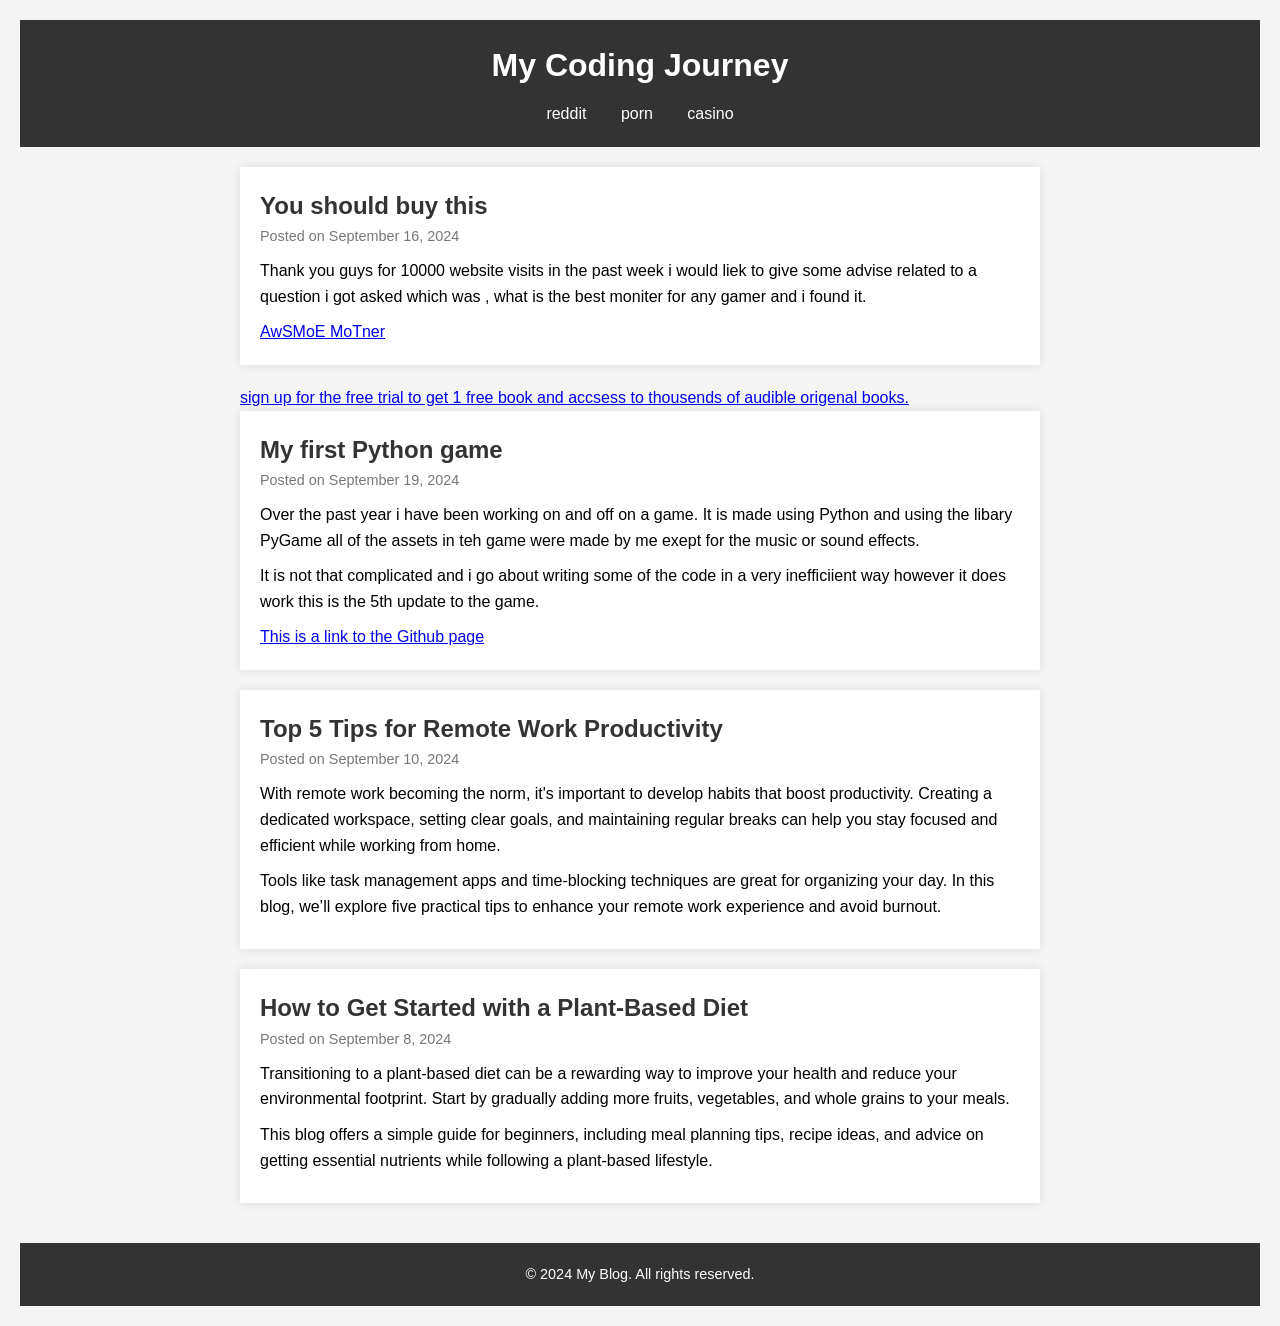
<file: index.html>
<!DOCTYPE html>
<html lang="en">
<head>
    <meta charset="UTF-8">
    <meta name="viewport" content="width=device-width, initial-scale=1.0">
    <meta http-equiv="X-UA-Compatible" content="ie=edge">
    <title>My Coding Journey/title></title>
    <link rel="stylesheet" href="styles.css">
</head>
<body>
    <header>
        <h1>My Coding Journey</h1>
        <nav>
            <ul>
                <li><a href="reddit.html">reddit</a></li>
                <li><a href="porn.html">porn</a></li>
                <li><a href="casino.html">casino</a></li>
            </ul>
        </nav>
    </header>

    <main>
        <article>
            <h2>You should buy this</h2>
            <p>Posted on September 16, 2024</p>
            <p>Thank you guys for 10000 website visits in the past week i would liek to give some advise related to a question i got asked which was , what is the best moniter for any gamer and i found it.</p>
            <a href="https://www.amazon.co.uk/ASUS-Dis-PG27AQDM-OLED-Black/dp/B0BXY85B9F?pd_rd_w=MRvQj&content-id=amzn1.sym.d63274d0-bf52-45e7-ae69-2bcf85c5865c%3Aamzn1.symc.ca948091-a64d-450e-86d7-c161ca33337b&pf_rd_p=d63274d0-bf52-45e7-ae69-2bcf85c5865c&pf_rd_r=PBSR7X695J5PB9EGAXJJ&pd_rd_wg=eJMsI&pd_rd_r=a434e649-528f-452a-aaed-c18331b58e50&pd_rd_i=B0BXY85B9F&linkCode=ll1&tag=chaositys-21&linkId=92d1719d8eb6f0ba9040e1ef6fb77b68&language=en_GB&ref_=as_li_ss_tl" target="_blank">AwSMoE MoTner </a>

        </article>
        <a href="https://www.amazon.co.uk/hz/audible/mlp?ie=UTF8&ASIN=B00OPA2XFG&actionCode=AMN30DFT1Bk06604291990WX&tag=chaositys-21"target="_blank">sign up for the free trial to get 1 free book and accsess to thousends of audible origenal books.</a>
        <article>
            <h2>My first Python game</h2>
            <p>Posted on September 19, 2024</p>
            <p>Over the past year i have been working on and off on a game. It is made using Python and using the libary PyGame all of the assets in teh game were made by me exept for the music or sound effects.</p>
            <p>It is not that complicated and i go about writing some of the code in a very inefficiient way however it does work this is the 5th update to the game.</p>
            <a href ="https://github.com/chaositys/Pygame_game">This is a link to the Github page</a>
        </article>


        <article>
            <h2>Top 5 Tips for Remote Work Productivity</h2>
            <p>Posted on September 10, 2024</p>
            <p>With remote work becoming the norm, it's important to develop habits that boost productivity. Creating a dedicated workspace, setting clear goals, and maintaining regular breaks can help you stay focused and efficient while working from home.</p>
            <p>Tools like task management apps and time-blocking techniques are great for organizing your day. In this blog, we’ll explore five practical tips to enhance your remote work experience and avoid burnout.</p>
        </article>


        <article>
            <h2>How to Get Started with a Plant-Based Diet</h2>
            <p>Posted on September 8, 2024</p>
            <p>Transitioning to a plant-based diet can be a rewarding way to improve your health and reduce your environmental footprint. Start by gradually adding more fruits, vegetables, and whole grains to your meals.</p>
            <p>This blog offers a simple guide for beginners, including meal planning tips, recipe ideas, and advice on getting essential nutrients while following a plant-based lifestyle.</p>
        </article>
        

    </main>

    <footer>
        <p>&copy; 2024 My Blog. All rights reserved.</p>
    </footer>
</body>
</html>
</file>
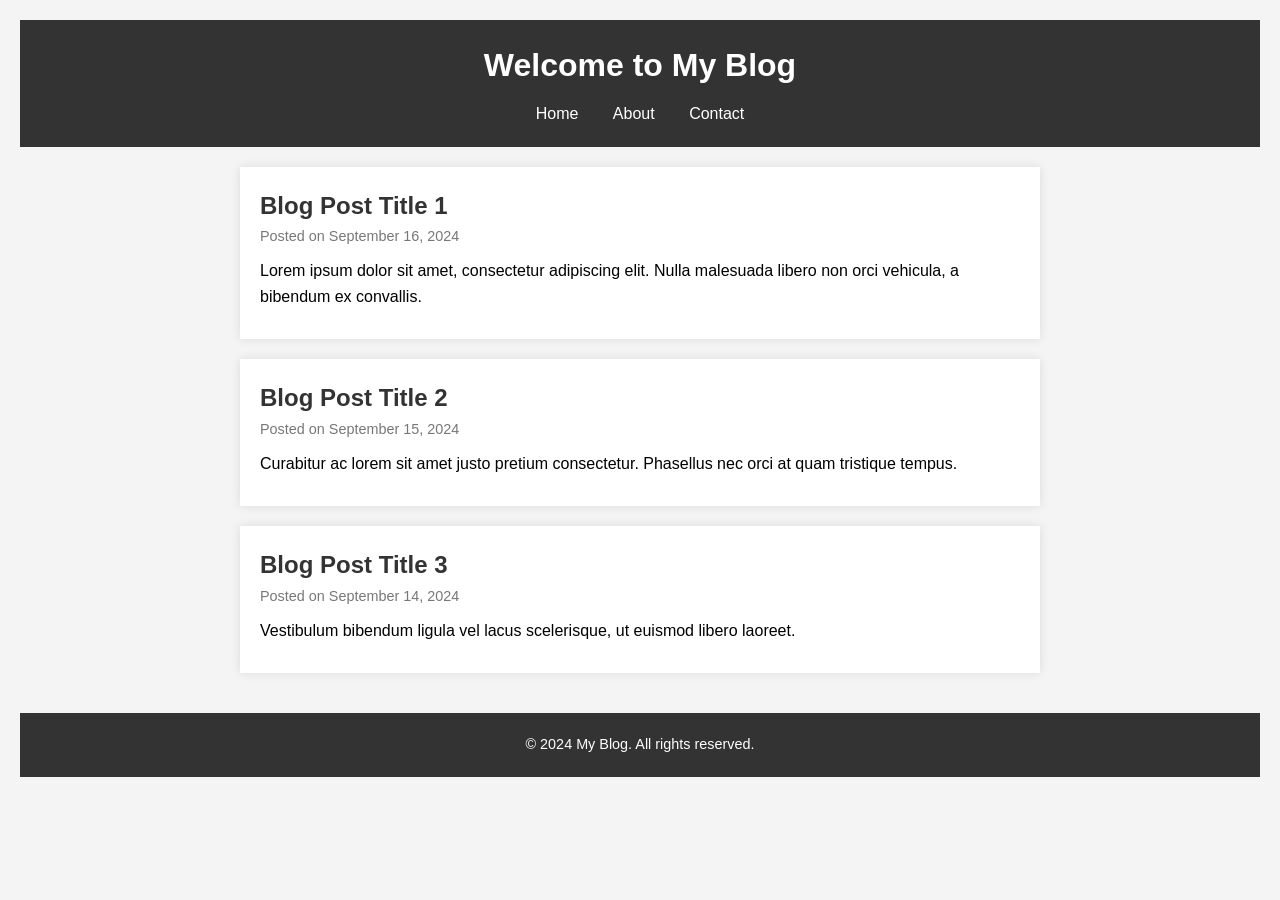
<file: !DOCTYPE html.html>
<!DOCTYPE html>
<html lang="en">
<head>
    <meta charset="UTF-8">
    <meta name="viewport" content="width=device-width, initial-scale=1.0">
    <meta http-equiv="X-UA-Compatible" content="ie=edge">
    <title>My Blog</title>
    <link rel="stylesheet" href="styles.css">
</head>
<body>
    <header>
        <h1>Welcome to My Blog</h1>
        <nav>
            <ul>
                <li><a href="#">Home</a></li>
                <li><a href="#">About</a></li>
                <li><a href="#">Contact</a></li>
            </ul>
        </nav>
    </header>

    <main>
        <article>
            <h2>Blog Post Title 1</h2>
            <p>Posted on September 16, 2024</p>
            <p>Lorem ipsum dolor sit amet, consectetur adipiscing elit. Nulla malesuada libero non orci vehicula, a bibendum ex convallis.</p>
        </article>

        <article>
            <h2>Blog Post Title 2</h2>
            <p>Posted on September 15, 2024</p>
            <p>Curabitur ac lorem sit amet justo pretium consectetur. Phasellus nec orci at quam tristique tempus.</p>
        </article>

        <article>
            <h2>Blog Post Title 3</h2>
            <p>Posted on September 14, 2024</p>
            <p>Vestibulum bibendum ligula vel lacus scelerisque, ut euismod libero laoreet.</p>
        </article>
    </main>

    <footer>
        <p>&copy; 2024 My Blog. All rights reserved.</p>
    </footer>
</body>
</html>
</file>
<file: styles.css>
/* Basic reset */
* {
    margin: 0;
    padding: 0;
    box-sizing: border-box;
}

body {
    font-family: Arial, sans-serif;
    line-height: 1.6;
    background-color: #f4f4f4;
    padding: 20px;
}

/* Header Styles */
header {
    background-color: #333;
    color: #fff;
    padding: 20px 0;
    text-align: center;
    margin-bottom: 20px;
}

header h1 {
    margin-bottom: 10px;
}

nav ul {
    list-style-type: none;
}

nav ul li {
    display: inline;
    margin: 0 15px;
}

nav ul li a {
    color: #fff;
    text-decoration: none;
}

nav ul li a:hover {
    text-decoration: underline;
}

/* Main Section Styles */
main {
    max-width: 800px;
    margin: 0 auto;
}

article {
    background: #fff;
    margin-bottom: 20px;
    padding: 20px;
    box-shadow: 0 0 10px rgba(0, 0, 0, 0.1);
}

article h2 {
    color: #333;
}

article p {
    margin-bottom: 10px;
}

article p:first-of-type {
    font-size: 0.9em;
    color: #777;
}

/* Footer Styles */
footer {
    text-align: center;
    padding: 20px 0;
    background-color: #333;
    color: #fff;
    margin-top: 40px;
}

footer p {
    font-size: 0.9em;
}
</file>
